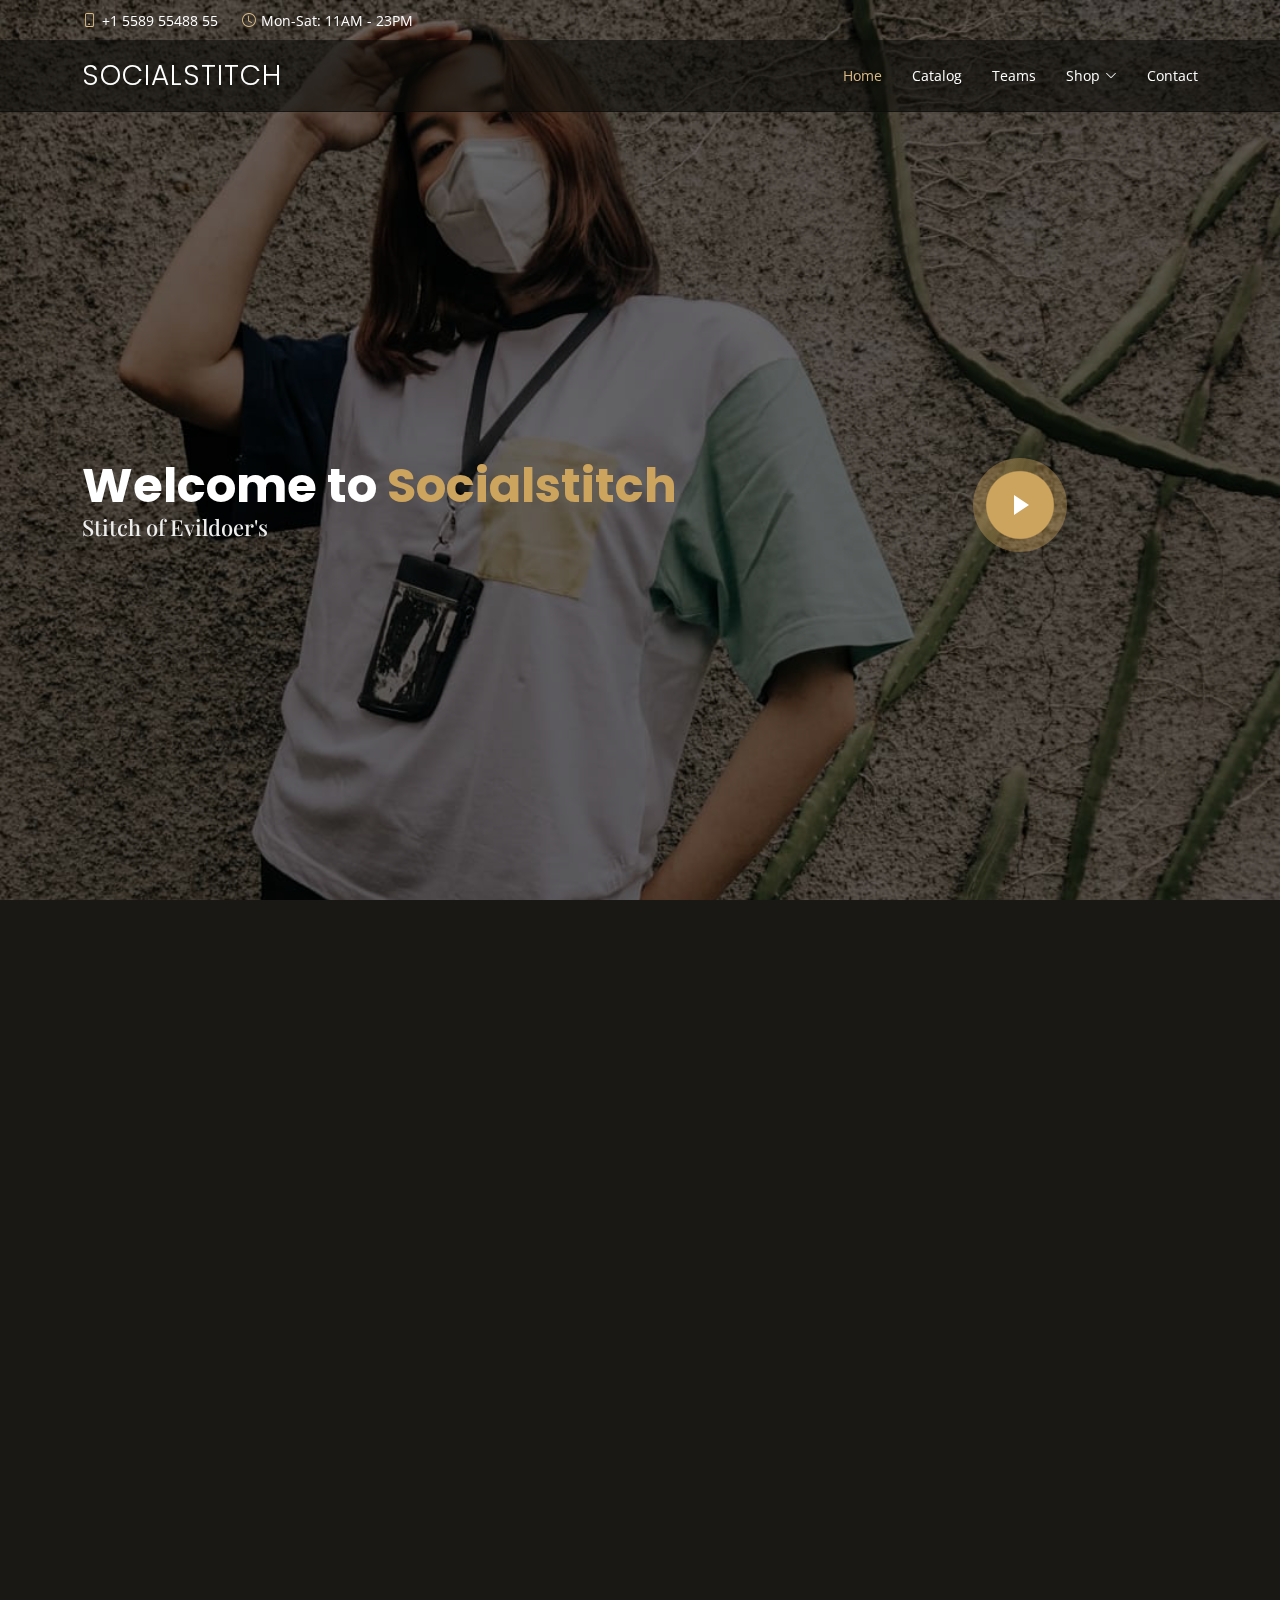
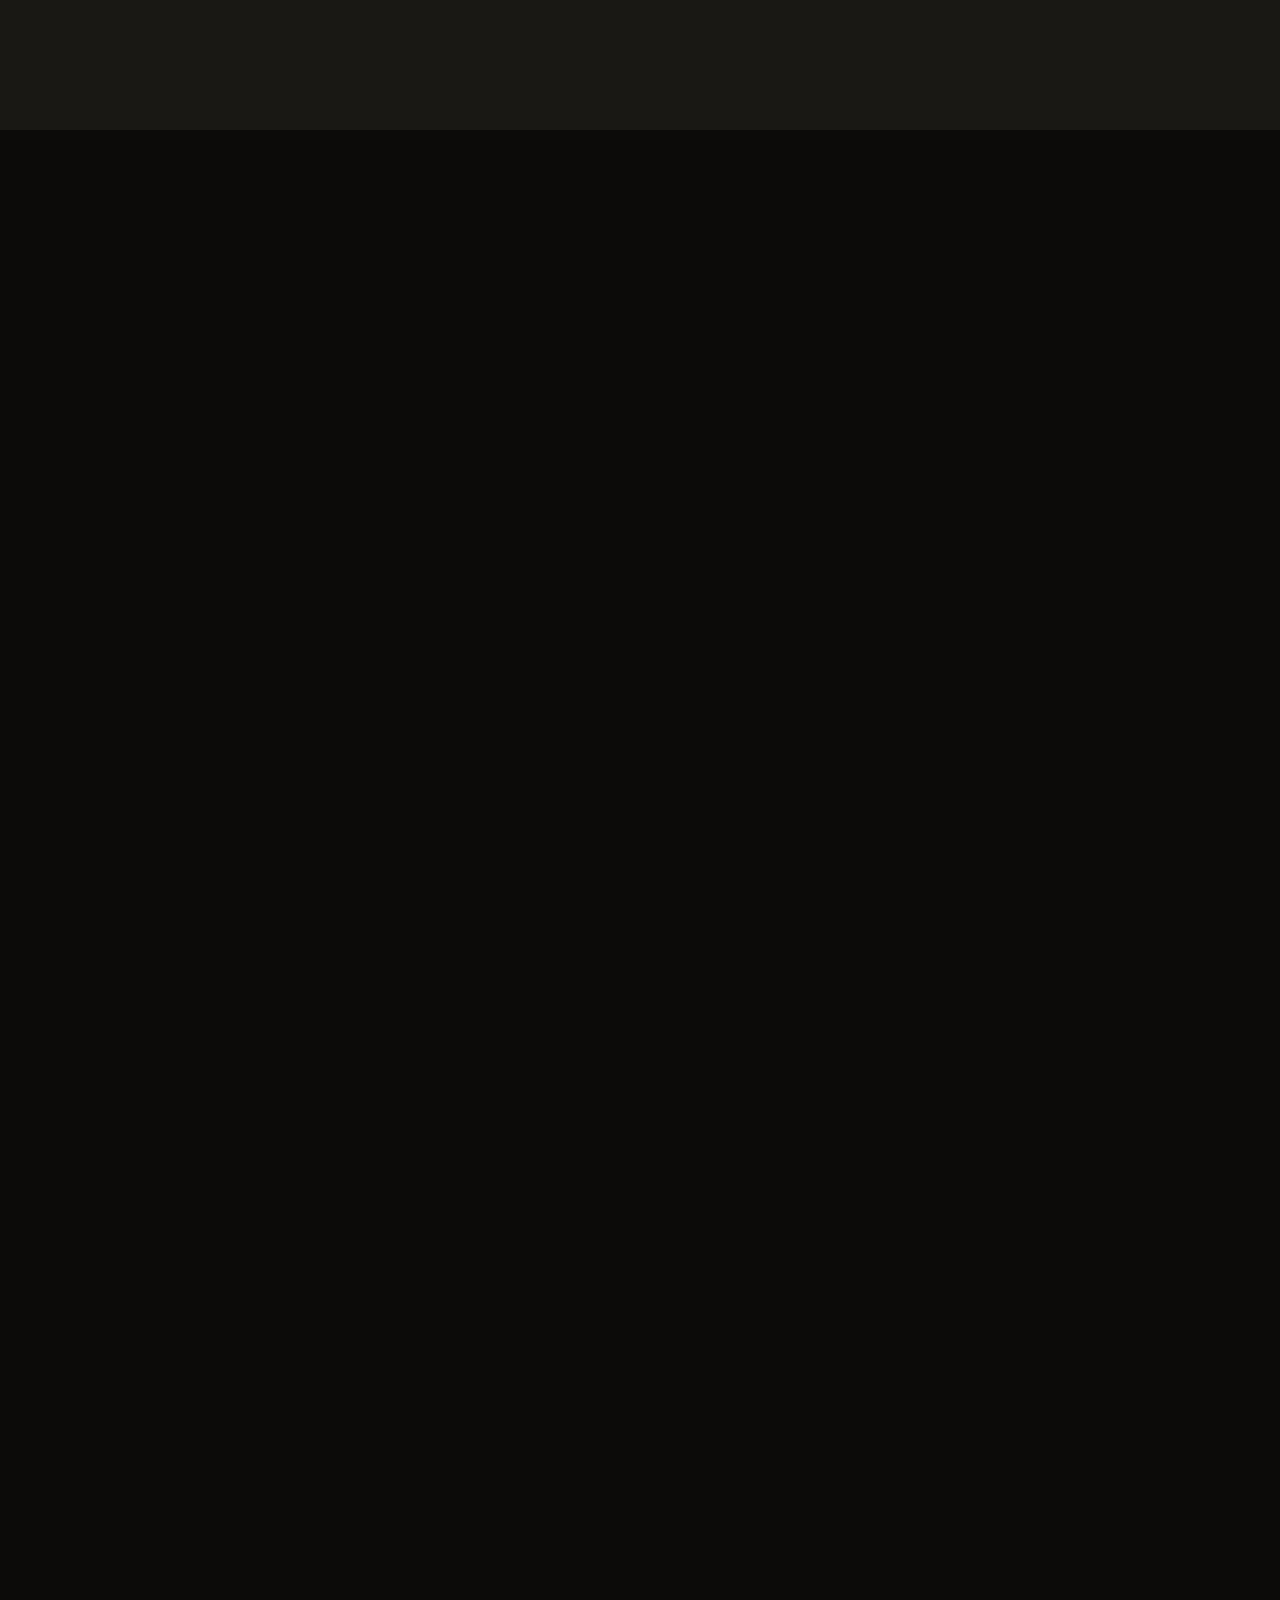
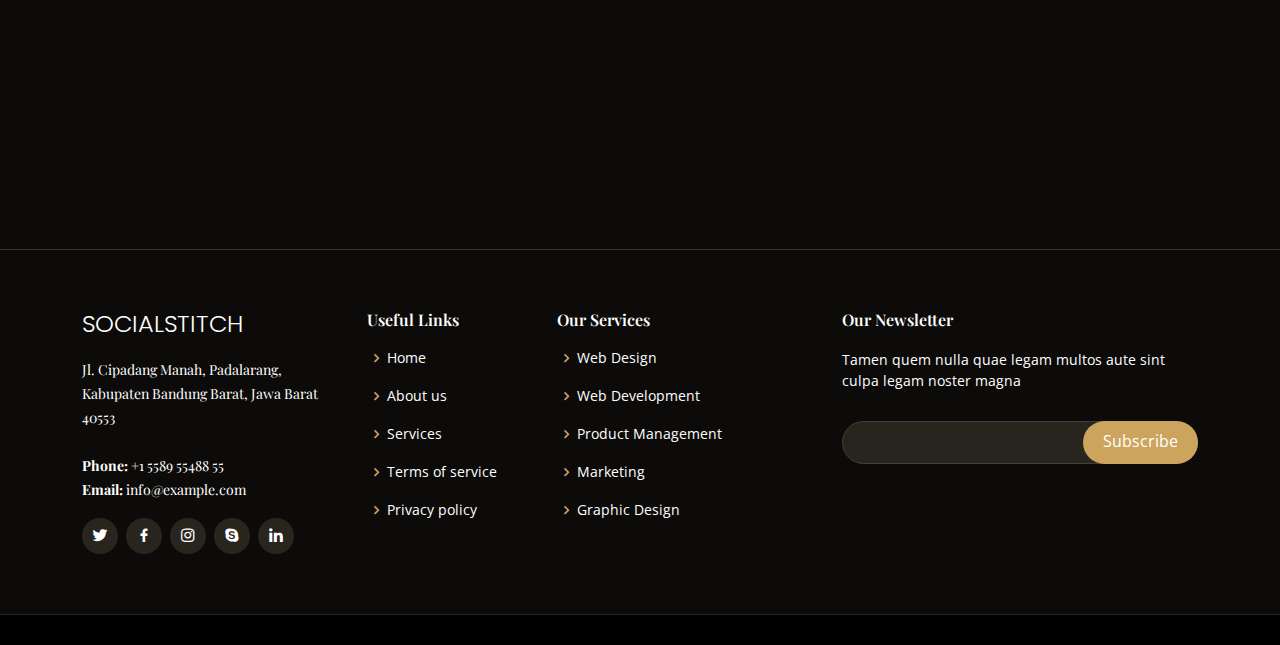
<file: shop/shop.html>
<!DOCTYPE html>
<html lang="en">

<head>
  <meta charset="utf-8">
  <meta content="width=device-width, initial-scale=1.0" name="viewport">

  <title>Socialstitch</title>
  <meta content="" name="description">
  <meta content="" name="keywords">

  <!-- Favicons -->
  <link href="assets/img/favicon.png" rel="icon">
  <link href="assets/img/apple-touch-icon.png" rel="apple-touch-icon">

  <!-- Google Fonts -->
  <link
    href="https://fonts.googleapis.com/css?family=Open+Sans:300,300i,400,400i,600,600i,700,700i|Playfair+Display:ital,wght@0,400;0,500;0,600;0,700;1,400;1,500;1,600;1,700|Poppins:300,300i,400,400i,500,500i,600,600i,700,700i"
    rel="stylesheet">

  <!-- Vendor CSS Files -->
  <link href="assets/vendor/animate.css/animate.min.css" rel="stylesheet">
  <link href="assets/vendor/aos/aos.css" rel="stylesheet">
  <link href="assets/vendor/bootstrap/css/bootstrap.min.css" rel="stylesheet">
  <link href="assets/vendor/bootstrap-icons/bootstrap-icons.css" rel="stylesheet">
  <link href="assets/vendor/boxicons/css/boxicons.min.css" rel="stylesheet">
  <link href="assets/vendor/glightbox/css/glightbox.min.css" rel="stylesheet">
  <link href="assets/vendor/swiper/swiper-bundle.min.css" rel="stylesheet">

  <!-- Template Main CSS File -->
  <link href="assets/css/style.css" rel="stylesheet">

  <!-- =======================================================
  * Template Name: Restaurantly - v3.3.0
  * Template URL: https://bootstrapmade.com/restaurantly-restaurant-template/
  * Author: BootstrapMade.com
  * License: https://bootstrapmade.com/license/
  ======================================================== -->
</head>

<body>

  <!-- ======= Top Bar ======= -->
  <div id="topbar" class="d-flex align-items-center fixed-top">
    <div class="container d-flex justify-content-center justify-content-md-between">

      <div class="contact-info d-flex align-items-center">
        <i class="bi bi-phone d-flex align-items-center"><span>+1 5589 55488 55</span></i>
        <i class="bi bi-clock d-flex align-items-center ms-4"><span> Mon-Sat: 11AM - 23PM</span></i>
      </div>
    </div>
  </div>

  <!-- ======= Header ======= -->
  <header id="header" class="fixed-top d-flex align-items-cente">
    <div class="container-fluid container-xl d-flex align-items-center justify-content-lg-between">

      <h1 class="logo me-auto me-lg-0"><a href="/index.html">Socialstitch</a></h1>
      <!-- Uncomment below if you prefer to use an image logo -->
      <!-- <a href="index.html" class="logo me-auto me-lg-0"><img src="assets/img/logo.png" alt="" class="img-fluid"></a>-->

      <nav id="navbar" class="navbar order-last order-lg-0">
        <ul>
          <li><a class="nav-link scrollto active" href="#hero">Home</a></li>
          <li><a class="nav-link scrollto" href="#menu">Catalog</a></li>
          <li><a class="nav-link scrollto" href="#teams">Teams</a></li>
          <li class="dropdown"><a href="#"><span>Shop</span> <i class="bi bi-chevron-down"></i></a>
            <ul>
              <li><a href="#">Drop Down 1</a></li>
              <li class="dropdown"><a href="#"><span>Deep Drop Down</span> <i class="bi bi-chevron-right"></i></a>
                <ul>
                  <li><a href="#">Deep Drop Down 1</a></li>
                  <li><a href="#">Deep Drop Down 2</a></li>
                  <li><a href="#">Deep Drop Down 3</a></li>
                  <li><a href="#">Deep Drop Down 4</a></li>
                  <li><a href="#">Deep Drop Down 5</a></li>
                </ul>
              </li>
              <li><a href="#">Drop Down 2</a></li>
              <li><a href="#">Drop Down 3</a></li>
              <li><a href="#">Drop Down 4</a></li>
            </ul>
          </li>
          <li><a class="nav-link scrollto" href="#contact">Contact</a></li>
        </ul>
        <i class="bi bi-list mobile-nav-toggle"></i>
      </nav><!-- .navbar -->

    </div>
  </header><!-- End Header -->

  <!-- ======= Hero Section ======= -->
  <section id="hero" class="d-flex align-items-center">
    <div class="container position-relative text-center text-lg-start" data-aos="zoom-in" data-aos-delay="100">
      <div class="row">
        <div class="col-lg-8">
          <h1>Welcome to <span>Socialstitch</span></h1>
          <h2>Stitch of Evildoer's</h2>

          <!-- <div class="btns">
            <a href="#menu" class="btn-menu animated fadeInUp scrollto">Our Menu</a>
            <a href="#book-a-table" class="btn-book animated fadeInUp scrollto">Book a Table</a>
          </div> -->
        </div>
        <div class="col-lg-4 d-flex align-items-center justify-content-center position-relative" data-aos="zoom-in"
          data-aos-delay="200">
          <a href="" class="glightbox play-btn"></a>
        </div>

      </div>
    </div>
  </section><!-- End Hero -->

  <main id="main">


    <!-- ======= Menu Section ======= -->
    <section id="menu" class="menu section-bg">
      <div class="container" data-aos="fade-up">

        <div class="section-title">
          <h2>Catalog</h2>
          <p>Check Our Produtcs</p>
        </div>

        <div class="row" data-aos="fade-up" data-aos-delay="100">
          <div class="col-lg-12 d-flex justify-content-center">
            <ul id="menu-flters">
              <li data-filter="*" class="filter-active">All</li>
              <li data-filter=".filter-waist">Waist bag</li>
              <li data-filter=".filter-hanging">Hanging</li>
            </ul>
          </div>
        </div>

        <div class="row menu-container" data-aos="fade-up" data-aos-delay="200">

          <div class="col-lg-6 menu-item filter-waist">
            <img src="assets/img/sample_bag.png" class="menu-img" alt="">
            <div class="menu-content">
              <a href="#">Waist Bag</a><span>$5.95</span>
            </div>
            <div class="menu-ingredients">
              Lorem, deren, trataro, filede, nerada
            </div>
          </div>

          <div class="col-lg-6 menu-item filter-waist">
            <img src="assets/img/sample_bag.png" class="menu-img" alt="">
            <div class="menu-content">
              <a href="#">Waist Bag</a><span>$6.95</span>
            </div>
            <div class="menu-ingredients">
              Lorem, deren, trataro, filede, nerada
            </div>
          </div>

          <div class="col-lg-6 menu-item filter-waist">
            <img src="assets/img/sample_bag.png" class="menu-img" alt="">
            <div class="menu-content">
              <a href="#">Waist Bag</a><span>$7.95</span>
            </div>
            <div class="menu-ingredients">
              A delicate crab cake served on a toasted roll with lettuce and tartar sauce
            </div>
          </div>

          <div class="col-lg-6 menu-item filter-waist">
            <img src="assets/img/sample_bag.png" class="menu-img" alt="">
            <div class="menu-content">
              <a href="#">Waist Bag</a><span>$8.95</span>
            </div>
            <div class="menu-ingredients">
              Lorem, deren, trataro, filede, nerada
            </div>
          </div>

          <div class="col-lg-6 menu-item filter-hanging">
            <img src="assets/img/sample_bag.png" class="menu-img" alt="">
            <div class="menu-content">
              <a href="#">Hanging Bag</a><span>$9.95</span>
            </div>
            <div class="menu-ingredients">
              Grilled chicken with provolone, artichoke hearts, and roasted red pesto
            </div>
          </div>

          <div class="col-lg-6 menu-item filter-hanging">
            <img src="assets/img/sample_bag.png" class="menu-img" alt="">
            <div class="menu-content">
              <a href="#">Hanging Bag</a><span>$4.95</span>
            </div>
            <div class="menu-ingredients">
              Lorem, deren, trataro, filede, nerada
            </div>
          </div>

          <div class="col-lg-6 menu-item filter-hanging">
            <img src="assets/img/sample_bag.png" class="menu-img" alt="">
            <div class="menu-content">
              <a href="#">Hanging Bag</a><span>$9.95</span>
            </div>
            <div class="menu-ingredients">
              Fresh spinach, crisp romaine, tomatoes, and Greek olives
            </div>
          </div>

          <div class="col-lg-6 menu-item filter-hanging">
            <img src="assets/img/sample_bag.png" class="menu-img" alt="">
            <div class="menu-content">
              <a href="#">Hanging Bag</a><span>$9.95</span>
            </div>
            <div class="menu-ingredients">
              Fresh spinach with mushrooms, hard boiled egg, and warm bacon vinaigrette
            </div>
          </div>

          <div class="col-lg-6 menu-item filter-hanging">
            <img src="assets/img/sample_bag.png" class="menu-img" alt="">
            <div class="menu-content">
              <a href="#">Hanging Bag</a><span>$12.95</span>
            </div>
            <div class="menu-ingredients">
              Plump lobster meat, mayo and crisp lettuce on a toasted bulky roll
            </div>
          </div>

        </div>

      </div>
    </section>
    <!-- End Menu Section -->


    <!-- ======= Team Section ======= -->
    <section id="teams" class="chefs">
      <div class="container" data-aos="fade-up">

        <div class="section-title">
          <h2>Team</h2>
          <p>Our Proffesional Teams</p>
        </div>

        <div class="row">

          <div class="col-lg-4 col-md-6">
            <div class="member" data-aos="zoom-in" data-aos-delay="100">
              <img src="/img/8.jpg" class="img-fluid" alt="">
              <div class="member-info">
                <div class="member-info-content">
                  <h4>Lorem, ipsum dolor.</h4>
                  <span>Lorem, ipsum.</span>
                </div>
                <div class="social">
                  <a href=""><i class="bi bi-twitter"></i></a>
                  <a href=""><i class="bi bi-facebook"></i></a>
                  <a href=""><i class="bi bi-instagram"></i></a>
                  <a href=""><i class="bi bi-linkedin"></i></a>
                </div>
              </div>
            </div>
          </div>

          <div class="col-lg-4 col-md-6">
            <div class="member" data-aos="zoom-in" data-aos-delay="200">
              <img src="/img/7.jpg" class="img-fluid" alt="">
              <div class="member-info">
                <div class="member-info-content">
                  <h4>Lorem, ipsum.</h4>
                  <span>Lorem, ipsum dolor.</span>
                </div>
                <div class="social">
                  <a href=""><i class="bi bi-twitter"></i></a>
                  <a href=""><i class="bi bi-facebook"></i></a>
                  <a href=""><i class="bi bi-instagram"></i></a>
                  <a href=""><i class="bi bi-linkedin"></i></a>
                </div>
              </div>
            </div>
          </div>

          <div class="col-lg-4 col-md-6">
            <div class="member" data-aos="zoom-in" data-aos-delay="300">
              <img src="/img/6.jpg" class="img-fluid" alt="">
              <div class="member-info">
                <div class="member-info-content">
                  <h4>Lorem, ipsum dolor.</h4>
                  <span>Lorem</span>
                </div>
                <div class="social">
                  <a href=""><i class="bi bi-twitter"></i></a>
                  <a href=""><i class="bi bi-facebook"></i></a>
                  <a href=""><i class="bi bi-instagram"></i></a>
                  <a href=""><i class="bi bi-linkedin"></i></a>
                </div>
              </div>
            </div>
          </div>

        </div>

      </div>
    </section><!-- End Team Section -->

    <!-- ======= Contact Section ======= -->
    <section id="contact" class="contact">
      <div class="container" data-aos="fade-up">

        <div class="section-title">
          <h2>Contact</h2>
          <p>Contact Us</p>
        </div>
      </div>

      <div data-aos="fade-up">
        <iframe style="border:0; width: 100%; height: 350px;"
          src="https://maps.google.com/maps?q=zenon%20studio&t=&z=13&ie=UTF8&iwloc=&output=embed" frameborder="0"
          allowfullscreen></iframe>
      </div>

      <div class="container" data-aos="fade-up">

        <div class="row mt-5">

          <div class="col-lg-4">
            <div class="info">
              <div class="address">
                <i class="bi bi-geo-alt"></i>
                <h4>Location:</h4>
                <p>A108 Adam Street, New York, NY 535022</p>
              </div>

              <div class="open-hours">
                <i class="bi bi-clock"></i>
                <h4>Open Hours:</h4>
                <p>
                  Monday-Saturday:<br>
                  11:00 AM - 2300 PM
                </p>
              </div>

              <div class="email">
                <i class="bi bi-envelope"></i>
                <h4>Email:</h4>
                <p>info@example.com</p>
              </div>

              <div class="phone">
                <i class="bi bi-phone"></i>
                <h4>Call:</h4>
                <p>+1 5589 55488 55s</p>
              </div>

            </div>

          </div>

          <div class="col-lg-8 mt-5 mt-lg-0">

            <form action="forms/contact.php" method="post" role="form" class="php-email-form">
              <div class="row">
                <div class="col-md-6 form-group">
                  <input type="text" name="name" class="form-control" id="name" placeholder="Your Name" required>
                </div>
                <div class="col-md-6 form-group mt-3 mt-md-0">
                  <input type="email" class="form-control" name="email" id="email" placeholder="Your Email" required>
                </div>
              </div>
              <div class="form-group mt-3">
                <input type="text" class="form-control" name="subject" id="subject" placeholder="Subject" required>
              </div>
              <div class="form-group mt-3">
                <textarea class="form-control" name="message" rows="8" placeholder="Message" required></textarea>
              </div>
              <div class="my-3">
                <div class="loading">Loading</div>
                <div class="error-message"></div>
                <div class="sent-message">Your message has been sent. Thank you!</div>
              </div>
              <div class="text-center"><button type="submit">Send Message</button></div>
            </form>

          </div>

        </div>

      </div>
    </section><!-- End Contact Section -->

  </main><!-- End #main -->

  <!-- ======= Footer ======= -->
  <footer id="footer">
    <div class="footer-top">
      <div class="container">
        <div class="row">

          <div class="col-lg-3 col-md-6">
            <div class="footer-info">
              <h3>Socialstitch</h3>
              <p>
                Jl. Cipadang Manah, Padalarang, <br>
                Kabupaten Bandung Barat, Jawa Barat 40553 <br><br>
                <strong>Phone:</strong> +1 5589 55488 55<br>
                <strong>Email:</strong> info@example.com<br>
              </p>
              <div class="social-links mt-3">
                <a href="#" class="twitter"><i class="bx bxl-twitter"></i></a>
                <a href="#" class="facebook"><i class="bx bxl-facebook"></i></a>
                <a href="#" class="instagram"><i class="bx bxl-instagram"></i></a>
                <a href="#" class="google-plus"><i class="bx bxl-skype"></i></a>
                <a href="#" class="linkedin"><i class="bx bxl-linkedin"></i></a>
              </div>
            </div>
          </div>

          <div class="col-lg-2 col-md-6 footer-links">
            <h4>Useful Links</h4>
            <ul>
              <li><i class="bx bx-chevron-right"></i> <a href="#">Home</a></li>
              <li><i class="bx bx-chevron-right"></i> <a href="#">About us</a></li>
              <li><i class="bx bx-chevron-right"></i> <a href="#">Services</a></li>
              <li><i class="bx bx-chevron-right"></i> <a href="#">Terms of service</a></li>
              <li><i class="bx bx-chevron-right"></i> <a href="#">Privacy policy</a></li>
            </ul>
          </div>

          <div class="col-lg-3 col-md-6 footer-links">
            <h4>Our Services</h4>
            <ul>
              <li><i class="bx bx-chevron-right"></i> <a href="#">Web Design</a></li>
              <li><i class="bx bx-chevron-right"></i> <a href="#">Web Development</a></li>
              <li><i class="bx bx-chevron-right"></i> <a href="#">Product Management</a></li>
              <li><i class="bx bx-chevron-right"></i> <a href="#">Marketing</a></li>
              <li><i class="bx bx-chevron-right"></i> <a href="#">Graphic Design</a></li>
            </ul>
          </div>

          <div class="col-lg-4 col-md-6 footer-newsletter">
            <h4>Our Newsletter</h4>
            <p>Tamen quem nulla quae legam multos aute sint culpa legam noster magna</p>
            <form action="" method="post">
              <input type="email" name="email"><input type="submit" value="Subscribe">
            </form>

          </div>

        </div>
      </div>
    </div>


  </footer><!-- End Footer -->

  <div id="preloader"></div>
  <a href="#" class="back-to-top d-flex align-items-center justify-content-center"><i
      class="bi bi-arrow-up-short"></i></a>

  <!-- Vendor JS Files -->
  <script src="assets/vendor/aos/aos.js"></script>
  <script src="assets/vendor/bootstrap/js/bootstrap.bundle.min.js"></script>
  <script src="assets/vendor/glightbox/js/glightbox.min.js"></script>
  <script src="assets/vendor/isotope-layout/isotope.pkgd.min.js"></script>
  <script src="assets/vendor/php-email-form/validate.js"></script>
  <script src="assets/vendor/swiper/swiper-bundle.min.js"></script>

  <!-- Template Main JS File -->
  <script src="assets/js/main.js"></script>

</body>

</html>
</file>
<file: shop/assets/css/style.css>
/**
* Template Name: Restaurantly - v3.3.0
* Template URL: https://bootstrapmade.com/restaurantly-restaurant-template/
* Author: BootstrapMade.com
* License: https://bootstrapmade.com/license/
*/

/*--------------------------------------------------------------
# General
--------------------------------------------------------------*/
body {
  font-family: "Open Sans", sans-serif;
  background: #0c0b09;
  color: #fff;
}

a {
  color: #cda45e;
  text-decoration: none;
}

a:hover {
  color: #d9ba85;
  text-decoration: none;
}

h1, h2, h3, h4, h5, h6 {
  font-family: "Playfair Display", serif;
}

/*--------------------------------------------------------------
# Preloader
--------------------------------------------------------------*/
#preloader {
  position: fixed;
  top: 0;
  left: 0;
  right: 0;
  bottom: 0;
  z-index: 9999;
  overflow: hidden;
  background: #1a1814;
}

#preloader:before {
  content: "";
  position: fixed;
  top: calc(50% - 30px);
  left: calc(50% - 30px);
  border: 6px solid #1a1814;
  border-top-color: #cda45e;
  border-bottom-color: #cda45e;
  border-radius: 50%;
  width: 60px;
  height: 60px;
  -webkit-animation: animate-preloader 1s linear infinite;
  animation: animate-preloader 1s linear infinite;
}

@-webkit-keyframes animate-preloader {
  0% {
    transform: rotate(0deg);
  }
  100% {
    transform: rotate(360deg);
  }
}

@keyframes animate-preloader {
  0% {
    transform: rotate(0deg);
  }
  100% {
    transform: rotate(360deg);
  }
}

/*--------------------------------------------------------------
# Back to top button
--------------------------------------------------------------*/
.back-to-top {
  position: fixed;
  visibility: hidden;
  opacity: 0;
  right: 15px;
  bottom: 15px;
  z-index: 996;
  width: 44px;
  height: 44px;
  border-radius: 50px;
  transition: all 0.4s;
  border: 2px solid #cda45e;
}

.back-to-top i {
  font-size: 28px;
  color: #cda45e;
  line-height: 0;
}

.back-to-top:hover {
  background: #cda45e;
  color: #1a1814;
}

.back-to-top:hover i {
  color: #444444;
}

.back-to-top.active {
  visibility: visible;
  opacity: 1;
}

/*--------------------------------------------------------------
# Disable aos animation delay on mobile devices
--------------------------------------------------------------*/
@media screen and (max-width: 768px) {
  [data-aos-delay] {
    transition-delay: 0 !important;
  }
}

/*--------------------------------------------------------------
# Top Bar
--------------------------------------------------------------*/
#topbar {
  height: 40px;
  font-size: 14px;
  transition: all 0.5s;
  z-index: 996;
}

#topbar.topbar-scrolled {
  top: -40px;
}

#topbar .contact-info i {
  font-style: normal;
  color: #d9ba85;
}

#topbar .contact-info i span {
  padding-left: 5px;
  color: #fff;
}

#topbar .languages ul {
  display: flex;
  flex-wrap: wrap;
  list-style: none;
  padding: 0;
  margin: 0;
  color: #cda45e;
}

#topbar .languages ul a {
  color: white;
}

#topbar .languages ul li + li {
  padding-left: 10px;
}

#topbar .languages ul li + li::before {
  display: inline-block;
  padding-right: 10px;
  color: rgba(255, 255, 255, 0.5);
  content: "/";
}

/*--------------------------------------------------------------
# Header
--------------------------------------------------------------*/
#header {
  background: rgba(12, 11, 9, 0.6);
  border-bottom: 1px solid rgba(12, 11, 9, 0.6);
  transition: all 0.5s;
  z-index: 997;
  padding: 15px 0;
  top: 40px;
}

#header.header-scrolled {
  top: 0;
  background: rgba(0, 0, 0, 0.85);
  border-bottom: 1px solid #37332a;
}

#header .logo {
  font-size: 28px;
  margin: 0;
  padding: 0;
  line-height: 1;
  font-weight: 300;
  letter-spacing: 1px;
  text-transform: uppercase;
  font-family: "Poppins", sans-serif;
}

#header .logo a {
  color: #fff;
}

#header .logo img {
  max-height: 40px;
}

/*--------------------------------------------------------------
# Book a table button Menu
--------------------------------------------------------------*/
.book-a-table-btn {
  margin: 0 0 0 15px;
  border: 2px solid #cda45e;
  color: #fff;
  border-radius: 50px;
  padding: 8px 25px;
  text-transform: uppercase;
  font-size: 13px;
  font-weight: 500;
  letter-spacing: 1px;
  transition: 0.3s;
}

.book-a-table-btn:hover {
  background: #cda45e;
  color: #fff;
}

@media (max-width: 992px) {
  .book-a-table-btn {
    margin: 0 15px 0 0;
    padding: 8px 20px;
  }
}

/*--------------------------------------------------------------
# Navigation Menu
--------------------------------------------------------------*/
/**
* Desktop Navigation 
*/
.navbar {
  padding: 0;
}

.navbar ul {
  margin: 0;
  padding: 0;
  display: flex;
  list-style: none;
  align-items: center;
}

.navbar li {
  position: relative;
}

.navbar a, .navbar a:focus {
  display: flex;
  align-items: center;
  justify-content: space-between;
  padding: 10px 0 10px 30px;
  color: #fff;
  white-space: nowrap;
  transition: 0.3s;
  font-size: 14px;
}

.navbar a i, .navbar a:focus i {
  font-size: 12px;
  line-height: 0;
  margin-left: 5px;
}

.navbar a:hover, .navbar .active, .navbar .active:focus, .navbar li:hover > a {
  color: #d9ba85;
}

.navbar .dropdown ul {
  display: block;
  position: absolute;
  left: 14px;
  top: calc(100% + 30px);
  margin: 0;
  padding: 10px 0;
  z-index: 99;
  opacity: 0;
  visibility: hidden;
  background: #fff;
  box-shadow: 0px 0px 30px rgba(127, 137, 161, 0.25);
  transition: 0.3s;
  border-radius: 4px;
}

.navbar .dropdown ul li {
  min-width: 200px;
}

.navbar .dropdown ul a {
  padding: 10px 20px;
  color: #444444;
}

.navbar .dropdown ul a i {
  font-size: 12px;
}

.navbar .dropdown ul a:hover, .navbar .dropdown ul .active:hover, .navbar .dropdown ul li:hover > a {
  color: #cda45e;
}

.navbar .dropdown:hover > ul {
  opacity: 1;
  top: 100%;
  visibility: visible;
}

.navbar .dropdown .dropdown ul {
  top: 0;
  left: calc(100% - 30px);
  visibility: hidden;
}

.navbar .dropdown .dropdown:hover > ul {
  opacity: 1;
  top: 0;
  left: 100%;
  visibility: visible;
}

@media (max-width: 1366px) {
  .navbar .dropdown .dropdown ul {
    left: -90%;
  }
  .navbar .dropdown .dropdown:hover > ul {
    left: -100%;
  }
}

/**
* Mobile Navigation 
*/
.mobile-nav-toggle {
  color: #fff;
  font-size: 28px;
  cursor: pointer;
  display: none;
  line-height: 0;
  transition: 0.5s;
}

@media (max-width: 991px) {
  .mobile-nav-toggle {
    display: block;
  }
  .navbar ul {
    display: none;
  }
}

.navbar-mobile {
  position: fixed;
  overflow: hidden;
  top: 0;
  right: 0;
  left: 0;
  bottom: 0;
  background: rgba(0, 0, 0, 0.9);
  transition: 0.3s;
  z-index: 999;
}

.navbar-mobile .mobile-nav-toggle {
  position: absolute;
  top: 15px;
  right: 15px;
}

.navbar-mobile ul {
  display: block;
  position: absolute;
  top: 55px;
  right: 15px;
  bottom: 15px;
  left: 15px;
  padding: 10px 0;
  border-radius: 6px;
  background-color: #fff;
  overflow-y: auto;
  transition: 0.3s;
}

.navbar-mobile a {
  padding: 10px 20px;
  font-size: 15px;
  color: #1a1814;
}

.navbar-mobile a:hover, .navbar-mobile .active, .navbar-mobile li:hover > a {
  color: #cda45e;
}

.navbar-mobile .getstarted {
  margin: 15px;
}

.navbar-mobile .dropdown ul {
  position: static;
  display: none;
  margin: 10px 20px;
  padding: 10px 0;
  z-index: 99;
  opacity: 1;
  visibility: visible;
  background: #fff;
  box-shadow: 0px 0px 30px rgba(127, 137, 161, 0.25);
}

.navbar-mobile .dropdown ul li {
  min-width: 200px;
}

.navbar-mobile .dropdown ul a {
  padding: 10px 20px;
}

.navbar-mobile .dropdown ul a i {
  font-size: 12px;
}

.navbar-mobile .dropdown ul a:hover, .navbar-mobile .dropdown ul .active:hover, .navbar-mobile .dropdown ul li:hover > a {
  color: #cda45e;
}

.navbar-mobile .dropdown > .dropdown-active {
  display: block;
}

/*--------------------------------------------------------------
# Hero Section
--------------------------------------------------------------*/
#hero {
  width: 100%;
  height: 100vh;
  /* background: url("../img/hero-bg.jpg") top center; */
  background: url("/img/8.jpg") top center;
  background-size: cover;
  position: relative;
  padding: 0;
}

#hero:before {
  content: "";
  background: rgba(0, 0, 0, 0.5);
  position: absolute;
  bottom: 0;
  top: 0;
  left: 0;
  right: 0;
}

#hero .container {
  padding-top: 110px;
}

@media (max-width: 992px) {
  #hero .container {
    padding-top: 98px;
  }
}

#hero h1 {
  margin: 0;
  font-size: 48px;
  font-weight: 700;
  line-height: 56px;
  color: #fff;
  font-family: "Poppins", sans-serif;
}

#hero h1 span {
  color: #cda45e;
}

#hero h2 {
  color: #eee;
  margin-bottom: 10px 0 0 0;
  font-size: 22px;
}

#hero .btns {
  margin-top: 30px;
}

#hero .btn-menu, #hero .btn-book {
  font-weight: 600;
  font-size: 13px;
  letter-spacing: 0.5px;
  text-transform: uppercase;
  display: inline-block;
  padding: 12px 30px;
  border-radius: 50px;
  transition: 0.3s;
  line-height: 1;
  color: white;
  border: 2px solid #cda45e;
}

#hero .btn-menu:hover, #hero .btn-book:hover {
  background: #cda45e;
  color: #fff;
}

#hero .btn-book {
  margin-left: 15px;
}

#hero .play-btn {
  width: 94px;
  height: 94px;
  background: radial-gradient(#cda45e 50%, rgba(205, 164, 94, 0.4) 52%);
  border-radius: 50%;
  display: block;
  position: relative;
  overflow: hidden;
}

#hero .play-btn::after {
  content: '';
  position: absolute;
  left: 50%;
  top: 50%;
  transform: translateX(-40%) translateY(-50%);
  width: 0;
  height: 0;
  border-top: 10px solid transparent;
  border-bottom: 10px solid transparent;
  border-left: 15px solid #fff;
  z-index: 100;
  transition: all 400ms cubic-bezier(0.55, 0.055, 0.675, 0.19);
}

#hero .play-btn::before {
  content: '';
  position: absolute;
  width: 120px;
  height: 120px;
  -webkit-animation-delay: 0s;
  animation-delay: 0s;
  -webkit-animation: pulsate-btn 2s;
  animation: pulsate-btn 2s;
  -webkit-animation-direction: forwards;
  animation-direction: forwards;
  -webkit-animation-iteration-count: infinite;
  animation-iteration-count: infinite;
  -webkit-animation-timing-function: steps;
  animation-timing-function: steps;
  opacity: 1;
  border-radius: 50%;
  border: 5px solid rgba(205, 164, 94, 0.7);
  top: -15%;
  left: -15%;
  background: rgba(198, 16, 0, 0);
}

#hero .play-btn:hover::after {
  border-left: 15px solid #cda45e;
  transform: scale(20);
}

#hero .play-btn:hover::before {
  content: '';
  position: absolute;
  left: 50%;
  top: 50%;
  transform: translateX(-40%) translateY(-50%);
  width: 0;
  height: 0;
  border: none;
  border-top: 10px solid transparent;
  border-bottom: 10px solid transparent;
  border-left: 15px solid #fff;
  z-index: 200;
  -webkit-animation: none;
  animation: none;
  border-radius: 0;
}

@media (min-width: 1024px) {
  #hero {
    background-attachment: fixed;
  }
}

@media (max-width: 992px) {
  #hero .play-btn {
    margin-top: 30px;
  }
}

@media (max-height: 500px) {
  #hero {
    height: auto;
  }
  #hero .container {
    padding-top: 130px;
    padding-bottom: 60px;
  }
}

@media (max-width: 768px) {
  #hero h1 {
    font-size: 28px;
    line-height: 36px;
  }
  #hero h2 {
    font-size: 18px;
    line-height: 24px;
  }
}

@-webkit-keyframes pulsate-btn {
  0% {
    transform: scale(0.6, 0.6);
    opacity: 1;
  }
  100% {
    transform: scale(1, 1);
    opacity: 0;
  }
}

@keyframes pulsate-btn {
  0% {
    transform: scale(0.6, 0.6);
    opacity: 1;
  }
  100% {
    transform: scale(1, 1);
    opacity: 0;
  }
}

/*--------------------------------------------------------------
# Sections General
--------------------------------------------------------------*/
section {
  padding: 60px 0;
  overflow: hidden;
}

.section-bg {
  background-color: #1a1814;
}

.section-title {
  padding-bottom: 40px;
}

.section-title h2 {
  font-size: 14px;
  font-weight: 500;
  padding: 0;
  line-height: 1px;
  margin: 0 0 5px 0;
  letter-spacing: 2px;
  text-transform: uppercase;
  color: #aaaaaa;
  font-family: "Poppins", sans-serif;
}

.section-title h2::after {
  content: "";
  width: 120px;
  height: 1px;
  display: inline-block;
  background: rgba(255, 255, 255, 0.2);
  margin: 4px 10px;
}

.section-title p {
  margin: 0;
  margin: 0;
  font-size: 36px;
  font-weight: 700;
  font-family: "Playfair Display", serif;
  color: #cda45e;
}

/*--------------------------------------------------------------
# About
--------------------------------------------------------------*/
.breadcrumbs {
  padding: 15px 0;
  background: #1d1b16;
  margin-top: 110px;
}

@media (max-width: 992px) {
  .breadcrumbs {
    margin-top: 98px;
  }
}

.breadcrumbs h2 {
  font-size: 26px;
  font-weight: 300;
}

.breadcrumbs ol {
  display: flex;
  flex-wrap: wrap;
  list-style: none;
  padding: 0;
  margin: 0;
  font-size: 14px;
}

.breadcrumbs ol li + li {
  padding-left: 10px;
}

.breadcrumbs ol li + li::before {
  display: inline-block;
  padding-right: 10px;
  color: #37332a;
  content: "/";
}

@media (max-width: 768px) {
  .breadcrumbs .d-flex {
    display: block !important;
  }
  .breadcrumbs ol {
    display: block;
  }
  .breadcrumbs ol li {
    display: inline-block;
  }
}

/*--------------------------------------------------------------
# About
--------------------------------------------------------------*/
.about {
  background: url("../img/about-bg.jpg") center center;
  background-size: cover;
  position: relative;
  padding: 80px 0;
}

.about:before {
  content: "";
  background: rgba(0, 0, 0, 0.8);
  position: absolute;
  bottom: 0;
  top: 0;
  left: 0;
  right: 0;
}

.about .about-img {
  position: relative;
  transition: .5s;
}

.about .about-img img {
  max-width: 100%;
  border: 4px solid rgba(255, 255, 255, 0.2);
  position: relative;
}

.about .about-img::before {
  position: absolute;
  left: 20px;
  top: 20px;
  width: 60px;
  height: 60px;
  z-index: 1;
  content: '';
  border-left: 5px solid #cda45e;
  border-top: 5px solid #cda45e;
  transition: .5s;
}

.about .about-img::after {
  position: absolute;
  right: 20px;
  bottom: 20px;
  width: 60px;
  height: 60px;
  z-index: 2;
  content: '';
  border-right: 5px solid #cda45e;
  border-bottom: 5px solid #cda45e;
  transition: .5s;
}

.about .about-img:hover {
  transform: scale(1.03);
}

.about .about-img:hover::before {
  left: 10px;
  top: 10px;
}

.about .about-img:hover::after {
  right: 10px;
  bottom: 10px;
}

.about .content h3 {
  font-weight: 600;
  font-size: 26px;
}

.about .content ul {
  list-style: none;
  padding: 0;
}

.about .content ul li {
  padding-bottom: 10px;
}

.about .content ul i {
  font-size: 20px;
  padding-right: 4px;
  color: #cda45e;
}

.about .content p:last-child {
  margin-bottom: 0;
}

@media (min-width: 1024px) {
  .about {
    background-attachment: fixed;
  }
}

/*--------------------------------------------------------------
# Why Us
--------------------------------------------------------------*/
.why-us .box {
  padding: 50px 30px;
  box-shadow: 0px 2px 15px rgba(0, 0, 0, 0.1);
  transition: all ease-in-out 0.3s;
  background: #1a1814;
}

.why-us .box span {
  display: block;
  font-size: 28px;
  font-weight: 700;
  color: #cda45e;
}

.why-us .box h4 {
  font-size: 24px;
  font-weight: 600;
  padding: 0;
  margin: 20px 0;
  color: rgba(255, 255, 255, 0.8);
}

.why-us .box p {
  color: #aaaaaa;
  font-size: 15px;
  margin: 0;
  padding: 0;
}

.why-us .box:hover {
  background: #cda45e;
  padding: 30px 30px 70px 30px;
  box-shadow: 10px 15px 30px rgba(0, 0, 0, 0.18);
}

.why-us .box:hover span, .why-us .box:hover h4, .why-us .box:hover p {
  color: #fff;
}

/*--------------------------------------------------------------
# Menu Section
--------------------------------------------------------------*/
.menu #menu-flters {
  padding: 0;
  margin: 0 auto 0 auto;
  list-style: none;
  text-align: center;
  border-radius: 50px;
}

.menu #menu-flters li {
  cursor: pointer;
  display: inline-block;
  padding: 8px 12px 10px 12px;
  font-size: 16px;
  font-weight: 500;
  line-height: 1;
  color: #fff;
  margin-bottom: 10px;
  transition: all ease-in-out 0.3s;
  border-radius: 50px;
  font-family: "Playfair Display", serif;
}

.menu #menu-flters li:hover, .menu #menu-flters li.filter-active {
  color: #cda45e;
}

.menu #menu-flters li:last-child {
  margin-right: 0;
}

.menu .menu-item {
  margin-top: 50px;
}

.menu .menu-img {
  width: 70px;
  border-radius: 50%;
  float: left;
  border: 5px solid rgba(255, 255, 255, 0.2);
}

.menu .menu-content {
  margin-left: 85px;
  overflow: hidden;
  display: flex;
  justify-content: space-between;
  position: relative;
}

.menu .menu-content::after {
  content: "......................................................................"
 "...................................................................."
 "....................................................................";
  position: absolute;
  left: 20px;
  right: 0;
  top: -4px;
  z-index: 1;
  color: #bab3a6;
  font-family: Arial, "Helvetica Neue", Helvetica, sans-serif;
}

.menu .menu-content a {
  padding-right: 10px;
  background: #1a1814;
  position: relative;
  z-index: 3;
  font-weight: 700;
  color: white;
  transition: 0.3s;
}

.menu .menu-content a:hover {
  color: #cda45e;
}

.menu .menu-content span {
  background: #1a1814;
  position: relative;
  z-index: 3;
  padding: 0 10px;
  font-weight: 600;
  color: #cda45e;
}

.menu .menu-ingredients {
  margin-left: 85px;
  font-style: italic;
  font-size: 14px;
  font-family: "Poppins", sans-serif;
  color: rgba(255, 255, 255, 0.5);
}

/*--------------------------------------------------------------
# Specials
--------------------------------------------------------------*/
.specials {
  overflow: hidden;
}

.specials .nav-tabs {
  border: 0;
}

.specials .nav-link {
  border: 0;
  padding: 12px 15px;
  transition: 0.3s;
  color: #fff;
  border-radius: 0;
  border-right: 2px solid #cda45e;
  font-weight: 600;
  font-size: 15px;
}

.specials .nav-link:hover {
  color: #cda45e;
}

.specials .nav-link.active {
  color: #1a1814;
  background: #cda45e;
  border-color: #cda45e;
}

.specials .nav-link:hover {
  border-color: #cda45e;
}

.specials .tab-pane.active {
  -webkit-animation: fadeIn 0.5s ease-out;
  animation: fadeIn 0.5s ease-out;
}

.specials .details h3 {
  font-size: 26px;
  font-weight: 600;
  margin-bottom: 20px;
  color: #fff;
}

.specials .details p {
  color: #aaaaaa;
}

.specials .details p:last-child {
  margin-bottom: 0;
}

@media (max-width: 992px) {
  .specials .nav-link {
    border: 0;
    padding: 15px;
  }
}

/*--------------------------------------------------------------
# Events
--------------------------------------------------------------*/
.events {
  background: url(../img/events-bg.jpg) center center no-repeat;
  background-size: cover;
  position: relative;
}

.events::before {
  content: '';
  background-color: rgba(0, 0, 0, 0.8);
  position: absolute;
  top: 0;
  right: 0;
  left: 0;
  bottom: 0;
}

.events .section-title h2 {
  color: #fff;
}

.events .container {
  position: relative;
}

@media (min-width: 1024px) {
  .events {
    background-attachment: fixed;
  }
}

.events .events-carousel {
  background: rgba(255, 255, 255, 0.08);
  padding: 30px;
}

.events .event-item {
  color: #fff;
}

.events .event-item h3 {
  font-weight: 600;
  font-size: 26px;
  color: #cda45e;
}

.events .event-item .price {
  font-size: 26px;
  font-family: "Open Sans", sans-serif;
  font-weight: 700;
  margin-bottom: 15px;
}

.events .event-item .price span {
  border-bottom: 2px solid #cda45e;
}

.events .event-item ul {
  list-style: none;
  padding: 0;
}

.events .event-item ul li {
  padding-bottom: 10px;
}

.events .event-item ul i {
  font-size: 20px;
  padding-right: 4px;
  color: #cda45e;
}

.events .event-item p:last-child {
  margin-bottom: 0;
}

.events .swiper-pagination {
  margin-top: 30px;
  position: relative;
}

.events .swiper-pagination .swiper-pagination-bullet {
  width: 12px;
  height: 12px;
  background-color: rgba(255, 255, 255, 0.4);
  opacity: 1;
}

.events .swiper-pagination .swiper-pagination-bullet-active {
  background-color: #cda45e;
}

/*--------------------------------------------------------------
# Book A Table
--------------------------------------------------------------*/
.book-a-table .php-email-form {
  width: 100%;
}

.book-a-table .php-email-form .form-group {
  padding-bottom: 8px;
}

.book-a-table .php-email-form .validate {
  display: none;
  color: red;
  margin: 0 0 15px 0;
  font-weight: 400;
  font-size: 13px;
}

.book-a-table .php-email-form .error-message {
  display: none;
  color: #fff;
  background: #ed3c0d;
  text-align: left;
  padding: 15px;
  font-weight: 600;
}

.book-a-table .php-email-form .error-message br + br {
  margin-top: 25px;
}

.book-a-table .php-email-form .sent-message {
  display: none;
  color: #fff;
  background: #18d26e;
  text-align: center;
  padding: 15px;
  font-weight: 600;
}

.book-a-table .php-email-form .loading {
  display: none;
  text-align: center;
  padding: 15px;
}

.book-a-table .php-email-form .loading:before {
  content: "";
  display: inline-block;
  border-radius: 50%;
  width: 24px;
  height: 24px;
  margin: 0 10px -6px 0;
  border: 3px solid #cda45e;
  border-top-color: #1a1814;
  -webkit-animation: animate-loading 1s linear infinite;
  animation: animate-loading 1s linear infinite;
}

.book-a-table .php-email-form input, .book-a-table .php-email-form textarea {
  border-radius: 0;
  box-shadow: none;
  font-size: 14px;
  background: #0c0b09;
  border-color: #625b4b;
  color: white;
}

.book-a-table .php-email-form input::-webkit-input-placeholder, .book-a-table .php-email-form textarea::-webkit-input-placeholder {
  color: #a49b89;
}

.book-a-table .php-email-form input::-moz-placeholder, .book-a-table .php-email-form textarea::-moz-placeholder {
  color: #a49b89;
}

.book-a-table .php-email-form input::placeholder, .book-a-table .php-email-form textarea::placeholder {
  color: #a49b89;
}

.book-a-table .php-email-form input:focus, .book-a-table .php-email-form textarea:focus {
  border-color: #cda45e;
}

.book-a-table .php-email-form input {
  height: 44px;
}

.book-a-table .php-email-form textarea {
  padding: 10px 12px;
}

.book-a-table .php-email-form button[type="submit"] {
  background: #cda45e;
  border: 0;
  padding: 10px 35px;
  color: #fff;
  transition: 0.4s;
  border-radius: 50px;
}

.book-a-table .php-email-form button[type="submit"]:hover {
  background: #d3af71;
}

/*--------------------------------------------------------------
# Testimonials
--------------------------------------------------------------*/
.testimonials .testimonial-item {
  box-sizing: content-box;
  min-height: 320px;
}

.testimonials .testimonial-item .testimonial-img {
  width: 90px;
  border-radius: 50%;
  margin: -40px 0 0 40px;
  position: relative;
  z-index: 2;
  border: 6px solid rgba(255, 255, 255, 0.2);
}

.testimonials .testimonial-item h3 {
  font-size: 18px;
  font-weight: bold;
  margin: 10px 0 5px 45px;
  color: white;
}

.testimonials .testimonial-item h4 {
  font-size: 14px;
  color: rgba(255, 255, 255, 0.6);
  margin: 0 0 0 45px;
}

.testimonials .testimonial-item .quote-icon-left, .testimonials .testimonial-item .quote-icon-right {
  color: #d3af71;
  font-size: 26px;
}

.testimonials .testimonial-item .quote-icon-left {
  display: inline-block;
  left: -5px;
  position: relative;
}

.testimonials .testimonial-item .quote-icon-right {
  display: inline-block;
  right: -5px;
  position: relative;
  top: 10px;
}

.testimonials .testimonial-item p {
  font-style: italic;
  margin: 0 15px 0 15px;
  padding: 20px 20px 60px 20px;
  background: #26231d;
  position: relative;
  border-radius: 6px;
  position: relative;
  z-index: 1;
}

.testimonials .swiper-pagination {
  margin-top: 30px;
  position: relative;
}

.testimonials .swiper-pagination .swiper-pagination-bullet {
  width: 12px;
  height: 12px;
  background-color: rgba(255, 255, 255, 0.4);
  opacity: 1;
}

.testimonials .swiper-pagination .swiper-pagination-bullet-active {
  background-color: #cda45e;
}

/*--------------------------------------------------------------
# Gallery
--------------------------------------------------------------*/
.gallery .gallery-item {
  overflow: hidden;
  border-right: 3px solid #454035;
  border-bottom: 3px solid #454035;
}

.gallery .gallery-item img {
  transition: all ease-in-out 0.4s;
}

.gallery .gallery-item:hover img {
  transform: scale(1.1);
}

/*--------------------------------------------------------------
# Chefs
--------------------------------------------------------------*/
.chefs .member {
  text-align: center;
  margin-bottom: 20px;
  background: #343a40;
  position: relative;
  overflow: hidden;
}

.chefs .member .member-info {
  opacity: 0;
  position: absolute;
  bottom: 0;
  top: 0;
  left: 0;
  right: 0;
  transition: 0.2s;
}

.chefs .member .member-info-content {
  position: absolute;
  left: 0;
  right: 0;
  bottom: 10px;
  transition: bottom 0.4s;
}

.chefs .member .member-info-content h4 {
  font-weight: 700;
  margin-bottom: 2px;
  font-size: 18px;
  color: #fff;
}

.chefs .member .member-info-content span {
  font-style: italic;
  display: block;
  font-size: 13px;
  color: #fff;
}

.chefs .member .social {
  position: absolute;
  left: 0;
  bottom: -38px;
  right: 0;
  height: 48px;
  transition: bottom ease-in-out 0.4s;
  text-align: center;
}

.chefs .member .social a {
  transition: color 0.3s;
  color: #fff;
  margin: 0 10px;
  display: inline-block;
}

.chefs .member .social a:hover {
  color: #cda45e;
}

.chefs .member .social i {
  font-size: 18px;
  margin: 0 2px;
}

.chefs .member:hover .member-info {
  background: linear-gradient(0deg, rgba(0, 0, 0, 0.9) 0%, rgba(0, 0, 0, 0.8) 20%, rgba(0, 212, 255, 0) 100%);
  opacity: 1;
  transition: 0.4s;
}

.chefs .member:hover .member-info-content {
  bottom: 60px;
  transition: bottom 0.4s;
}

.chefs .member:hover .social {
  bottom: 0;
  transition: bottom ease-in-out 0.4s;
}

/*--------------------------------------------------------------
# Contact
--------------------------------------------------------------*/
.contact .info {
  width: 100%;
}

.contact .info i {
  font-size: 20px;
  float: left;
  width: 44px;
  height: 44px;
  background: #cda45e;
  display: flex;
  justify-content: center;
  align-items: center;
  border-radius: 50px;
  transition: all 0.3s ease-in-out;
}

.contact .info h4 {
  padding: 0 0 0 60px;
  font-size: 18px;
  font-weight: 500;
  margin-bottom: 5px;
  font-family: "Poppins", sans-serif;
}

.contact .info p {
  padding: 0 0 0 60px;
  margin-bottom: 0;
  font-size: 14px;
  color: #bab3a6;
}

.contact .info .open-hours, .contact .info .email, .contact .info .phone {
  margin-top: 40px;
}

.contact .php-email-form {
  width: 100%;
}

.contact .php-email-form .form-group {
  padding-bottom: 8px;
}

.contact .php-email-form .validate {
  display: none;
  color: red;
  margin: 0 0 15px 0;
  font-weight: 400;
  font-size: 13px;
}

.contact .php-email-form .error-message {
  display: none;
  color: #fff;
  background: #ed3c0d;
  text-align: center;
  padding: 15px;
  font-weight: 600;
}

.contact .php-email-form .sent-message {
  display: none;
  color: #fff;
  background: #18d26e;
  text-align: center;
  padding: 15px;
  font-weight: 600;
}

.contact .php-email-form .loading {
  display: none;
  text-align: center;
  padding: 15px;
}

.contact .php-email-form .loading:before {
  content: "";
  display: inline-block;
  border-radius: 50%;
  width: 24px;
  height: 24px;
  margin: 0 10px -6px 0;
  border: 3px solid #cda45e;
  border-top-color: #1a1814;
  -webkit-animation: animate-loading 1s linear infinite;
  animation: animate-loading 1s linear infinite;
}

.contact .php-email-form input, .contact .php-email-form textarea {
  border-radius: 0;
  box-shadow: none;
  font-size: 14px;
  background: #0c0b09;
  border-color: #625b4b;
  color: white;
}

.contact .php-email-form input::-webkit-input-placeholder, .contact .php-email-form textarea::-webkit-input-placeholder {
  color: #a49b89;
}

.contact .php-email-form input::-moz-placeholder, .contact .php-email-form textarea::-moz-placeholder {
  color: #a49b89;
}

.contact .php-email-form input::placeholder, .contact .php-email-form textarea::placeholder {
  color: #a49b89;
}

.contact .php-email-form input:focus, .contact .php-email-form textarea:focus {
  border-color: #cda45e;
}

.contact .php-email-form input {
  height: 44px;
}

.contact .php-email-form textarea {
  padding: 10px 12px;
}

.contact .php-email-form button[type="submit"] {
  background: #cda45e;
  border: 0;
  padding: 10px 35px;
  color: #fff;
  transition: 0.4s;
  border-radius: 50px;
}

.contact .php-email-form button[type="submit"]:hover {
  background: #d3af71;
}

@-webkit-keyframes animate-loading {
  0% {
    transform: rotate(0deg);
  }
  100% {
    transform: rotate(360deg);
  }
}

@keyframes animate-loading {
  0% {
    transform: rotate(0deg);
  }
  100% {
    transform: rotate(360deg);
  }
}

/*--------------------------------------------------------------
# Footer
--------------------------------------------------------------*/
#footer {
  background: black;
  padding: 0 0 30px 0;
  color: #fff;
  font-size: 14px;
}

#footer .footer-top {
  background: #0c0b09;
  border-top: 1px solid #37332a;
  border-bottom: 1px solid #28251f;
  padding: 60px 0 30px 0;
}

#footer .footer-top .footer-info {
  margin-bottom: 30px;
}

#footer .footer-top .footer-info h3 {
  font-size: 24px;
  margin: 0 0 20px 0;
  padding: 2px 0 2px 0;
  line-height: 1;
  font-weight: 300;
  text-transform: uppercase;
  font-family: "Poppins", sans-serif;
}

#footer .footer-top .footer-info p {
  font-size: 14px;
  line-height: 24px;
  margin-bottom: 0;
  font-family: "Playfair Display", serif;
  color: #fff;
}

#footer .footer-top .social-links a {
  font-size: 18px;
  display: inline-block;
  background: #28251f;
  color: #fff;
  line-height: 1;
  padding: 8px 0;
  margin-right: 4px;
  border-radius: 50%;
  text-align: center;
  width: 36px;
  height: 36px;
  transition: 0.3s;
}

#footer .footer-top .social-links a:hover {
  background: #cda45e;
  color: #fff;
  text-decoration: none;
}

#footer .footer-top h4 {
  font-size: 16px;
  font-weight: 600;
  color: #fff;
  position: relative;
  padding-bottom: 12px;
}

#footer .footer-top .footer-links {
  margin-bottom: 30px;
}

#footer .footer-top .footer-links ul {
  list-style: none;
  padding: 0;
  margin: 0;
}

#footer .footer-top .footer-links ul i {
  padding-right: 2px;
  color: #cda45e;
  font-size: 18px;
  line-height: 1;
}

#footer .footer-top .footer-links ul li {
  padding: 10px 0;
  display: flex;
  align-items: center;
}

#footer .footer-top .footer-links ul li:first-child {
  padding-top: 0;
}

#footer .footer-top .footer-links ul a {
  color: #fff;
  transition: 0.3s;
  display: inline-block;
  line-height: 1;
}

#footer .footer-top .footer-links ul a:hover {
  color: #cda45e;
}

#footer .footer-top .footer-newsletter form {
  margin-top: 30px;
  background: #28251f;
  padding: 6px 10px;
  position: relative;
  border-radius: 50px;
  border: 1px solid #454035;
}

#footer .footer-top .footer-newsletter form input[type="email"] {
  border: 0;
  padding: 4px;
  width: calc(100% - 110px);
  background: #28251f;
  color: white;
}

#footer .footer-top .footer-newsletter form input[type="submit"] {
  position: absolute;
  top: -1px;
  right: -1px;
  bottom: -1px;
  border: 0;
  background: none;
  font-size: 16px;
  padding: 0 20px 2px 20px;
  background: #cda45e;
  color: #fff;
  transition: 0.3s;
  border-radius: 50px;
}

#footer .footer-top .footer-newsletter form input[type="submit"]:hover {
  background: #d3af71;
}

#footer .copyright {
  text-align: center;
  padding-top: 30px;
}

#footer .credits {
  padding-top: 10px;
  text-align: center;
  font-size: 13px;
  color: #fff;
}
</file>
